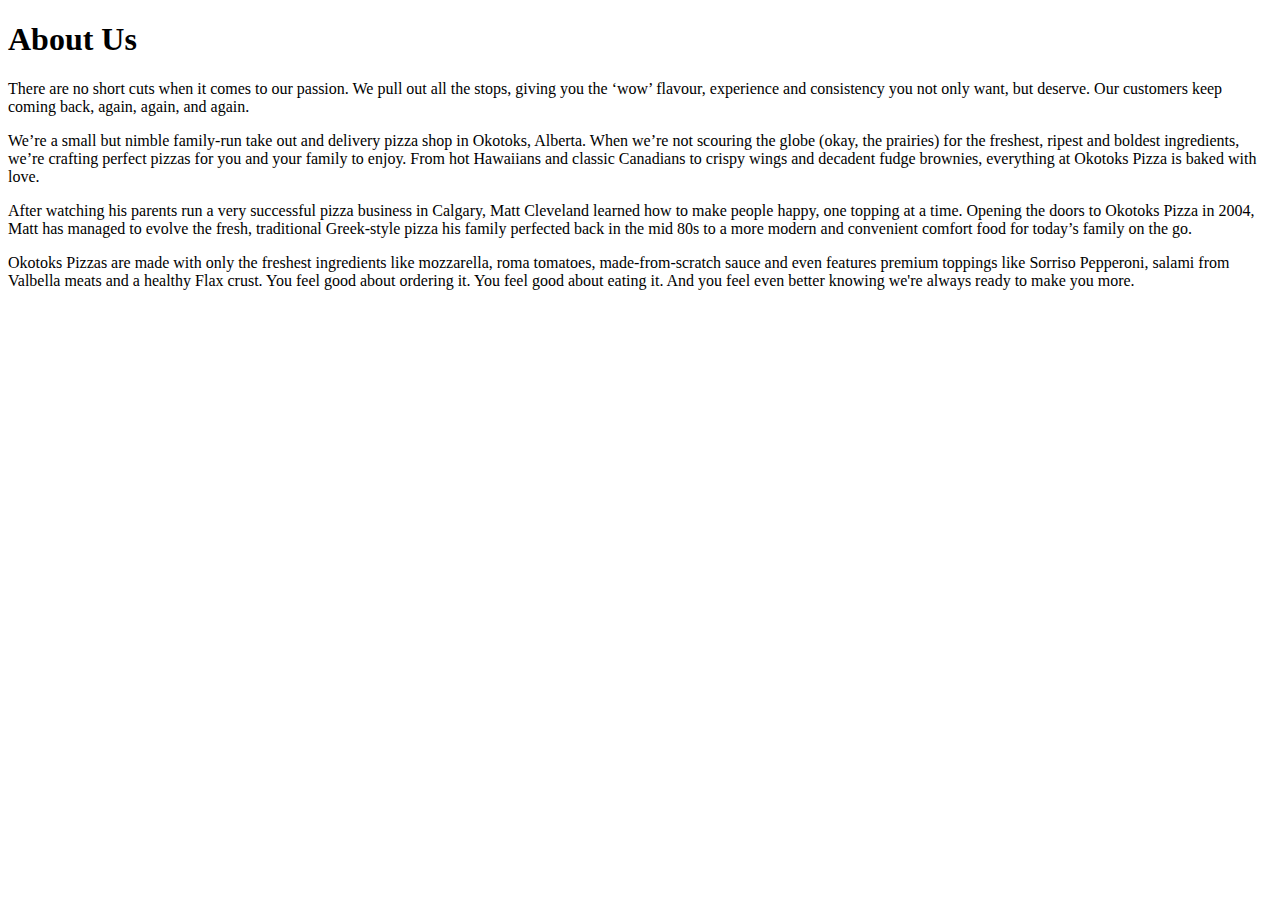
<file: AboutUs.html>
<!DOCTYPE html>
<html lang="en">
<head>
    <meta charset="UTF-8">
    <meta http-equiv="X-UA-Compatible" content="IE=edge">
    <meta name="description" content="About Us: We’re a small but nimble family-run take out and delivery pizza shop in Okotoks, Alberta. When we’re not scouring the globe (okay, the prairies) for the freshest, ripest and boldest ingredients, we’re crafting perfect pizzas for you and your family to enjoy.">
    <meta name="keywords" content=" About, Okotoks, pizza, fresh ingredients, family-owned, traditional, modern">
    <meta name="author" content="Matt Doe">
    <meta name="viewport" content="width=device-width, initial-scale=1.0">
    <title>About Us</title>
</head>
<body>
    <h1>About Us</h1>
        <p>There are no short cuts when it comes to our passion. We pull out all the stops, giving you the ‘wow’ flavour, experience and consistency you not only want, but deserve. Our customers keep coming back, again, again, and again.</p>
        <p>We’re a small but nimble family-run take out and delivery pizza shop in Okotoks, Alberta. When we’re not scouring the globe (okay, the prairies) for the freshest, ripest and boldest ingredients, we’re crafting perfect pizzas for you and your family to enjoy. From hot Hawaiians and classic Canadians to crispy wings and decadent fudge brownies, everything at Okotoks Pizza is baked with love.</p>
        <p>After watching his parents run a very successful pizza business in Calgary, Matt Cleveland learned how to make people happy, one topping at a time. Opening the doors to Okotoks Pizza in 2004, Matt has managed to evolve the fresh, traditional Greek-style pizza his family perfected back in the mid 80s to a more modern and convenient comfort food for today’s family on the go.</p>
        <p>Okotoks Pizzas are made with only the freshest ingredients like mozzarella, roma tomatoes, made-from-scratch sauce and even features premium toppings like Sorriso Pepperoni, salami from Valbella meats and a healthy Flax crust. You feel good about ordering it. You feel good about eating it. And you feel even better knowing we're always ready to make you more.</p>

    </body>
</html>
</file>
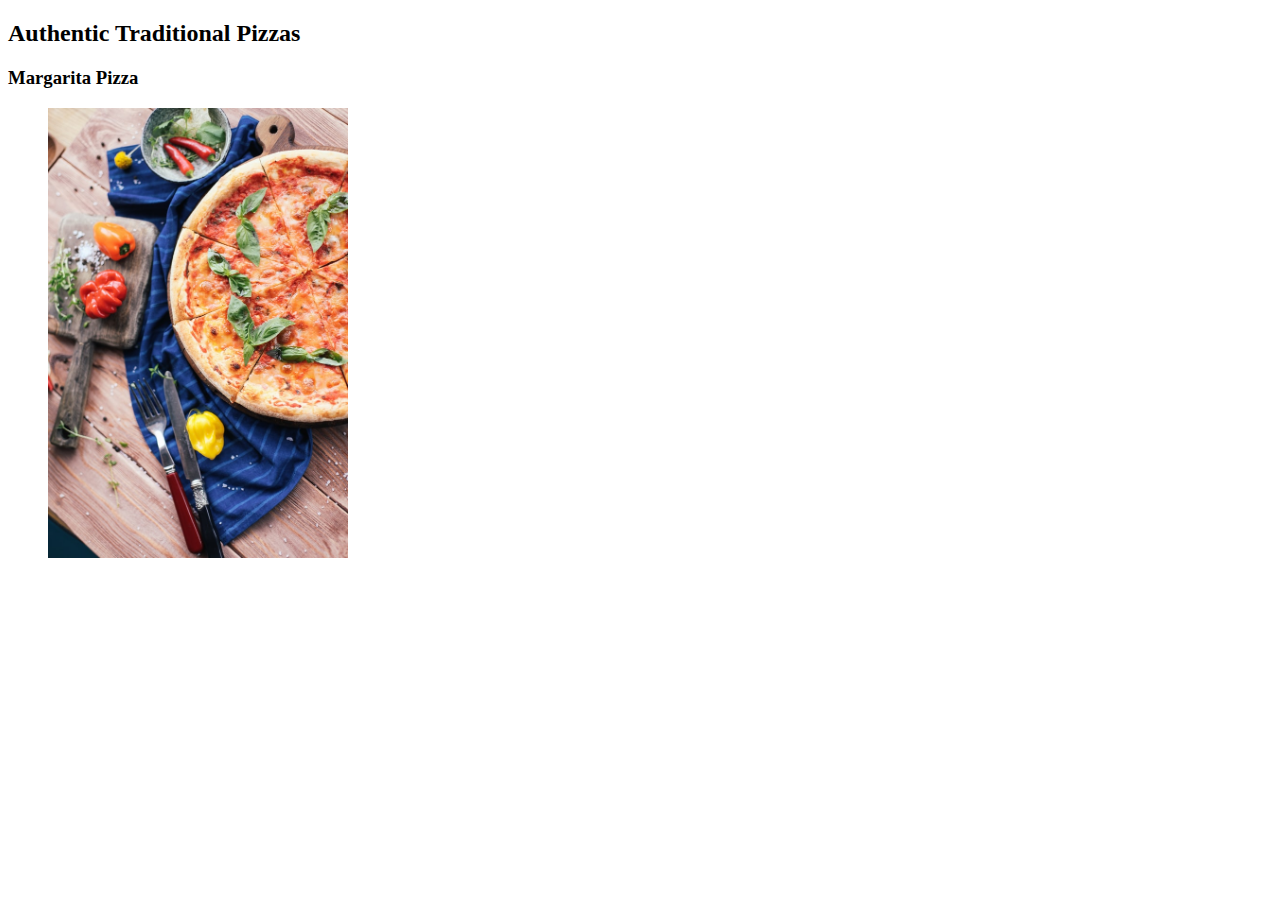
<file: OkotoksPizza/menu.html>
<!DOCTYPE html>
<html lang="en">
<head>
    <meta charset="UTF-8">
    <meta http-equiv="X-UA-Compatible" content="IE=edge">
    <meta name="description" content="Our pizzas made with the freshest, ripest, and boldest ingredients. Crafting pizza for you and your family to enjoy">
    <meta name="keywords" content=" Menu, Okotoks, pizza, hawaiian, pepperoni,fresh ingredients, traditional, modern">
    <meta name="viewport" content="width=device-width, initial-scale=1.0">
    <title>Our Menu | The Made With The Freshest Ingredients</title>
</head>
<body>
    <Section>
        <h2>Authentic Traditional Pizzas</h2>
        <li>
            <h3>Margarita Pizza</h3>
            <figure>
                <img src="photos/authentic_pizza.jpg" alt="authentic margarita pizza" width="300">
            </figure>
        </li>
        
    </Section>
    
</body>
</html>
</file>
